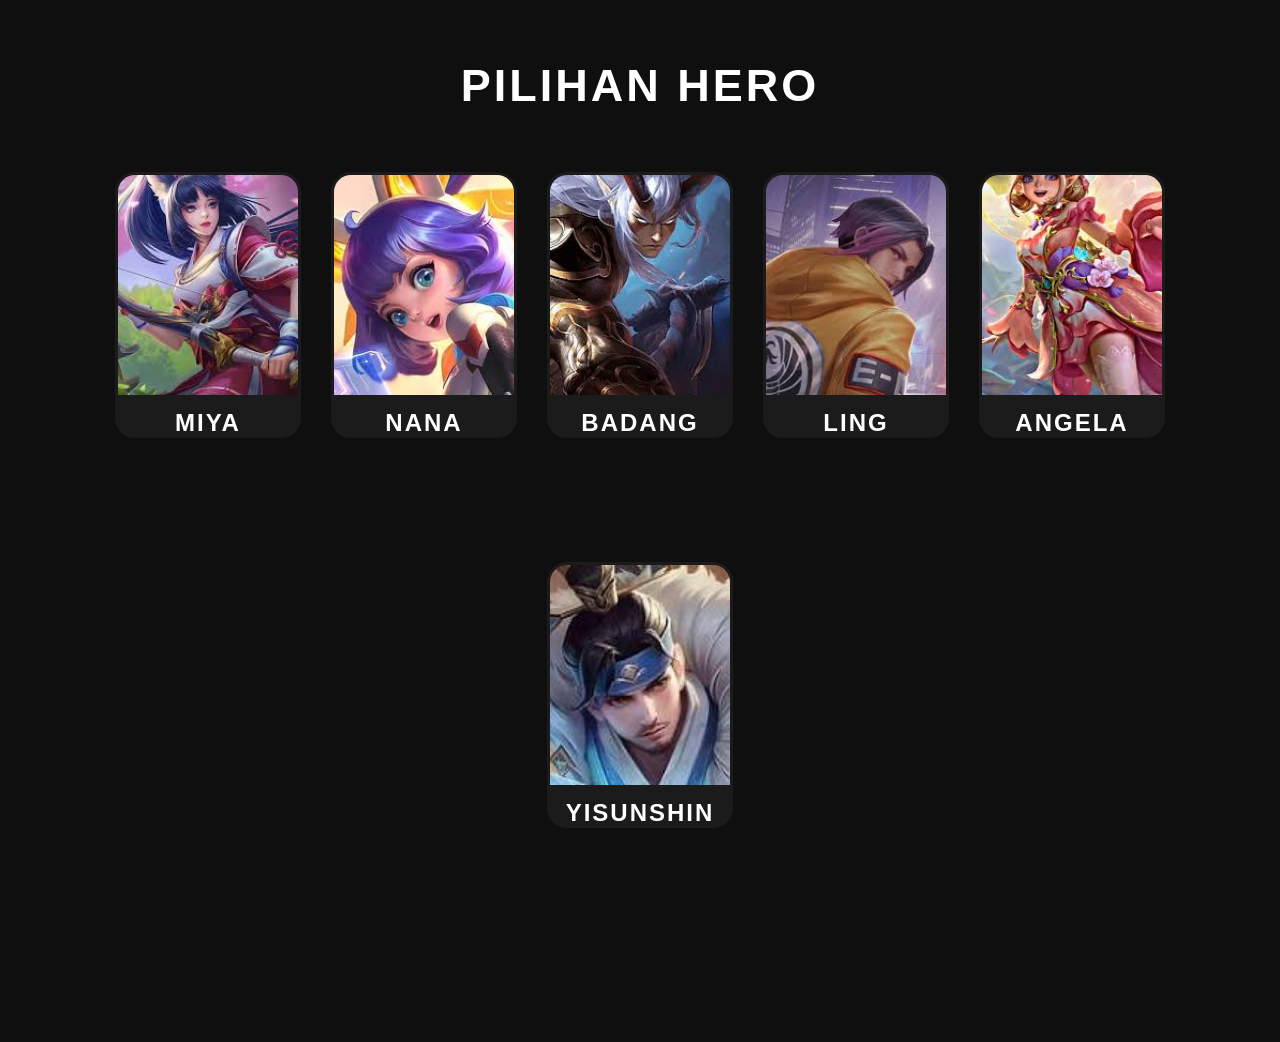
<file: index.html>
<!DOCTYPE html>
<html lang="en">
<head>
    <meta charset="UTF-8">
    <meta name="viewport" content="width=device-width, initial-scale=1.0">
    <title>NVLenn</title>

    <link rel="stylesheet" href="style.css">
</head>
<body>

    <div class="title">

        <h1>PILIHAN HERO</h1>

    </div>


    <div class="heroContainer">

        <!-- HERO 1 -->
        <div class="heroCard" onclick="selectHero('Miya')">

            <img src="[data-uri]">
            
            <h2>MIYA</h2>

        </div>


        <!-- HERO 2 -->
        <div class="heroCard" onclick="selectHero('Nana')">

            <img src="[data-uri]">
            
            <h2>NANA</h2>

        </div>


        <!-- HERO 3 -->
        <div class="heroCard" onclick="selectHero('Badang')">

            <img src="[data-uri]">
            
            <h2>BADANG</h2>

        </div>


        <!-- HERO 4 -->
        <div class="heroCard" onclick="selectHero('Ling')">

            <img src="[data-uri]">
            
            <h2>LING</h2>

        </div>


        <!-- HERO 5 -->
        <div class="heroCard" onclick="selectHero('Angela')">

            <img src="[data-uri]">
            
            <h2>ANGELA</h2>

        </div>

        <!-- HERO 6-->
         <div class="heroCard" onclick="selectHero('Yisunshin')">

            <img src="[data-uri]">

            <h2>YISUNSHIN</h2>
            
         </div>

    </div>


    <script src="script.js"></script>

</body>
</html>
</file>
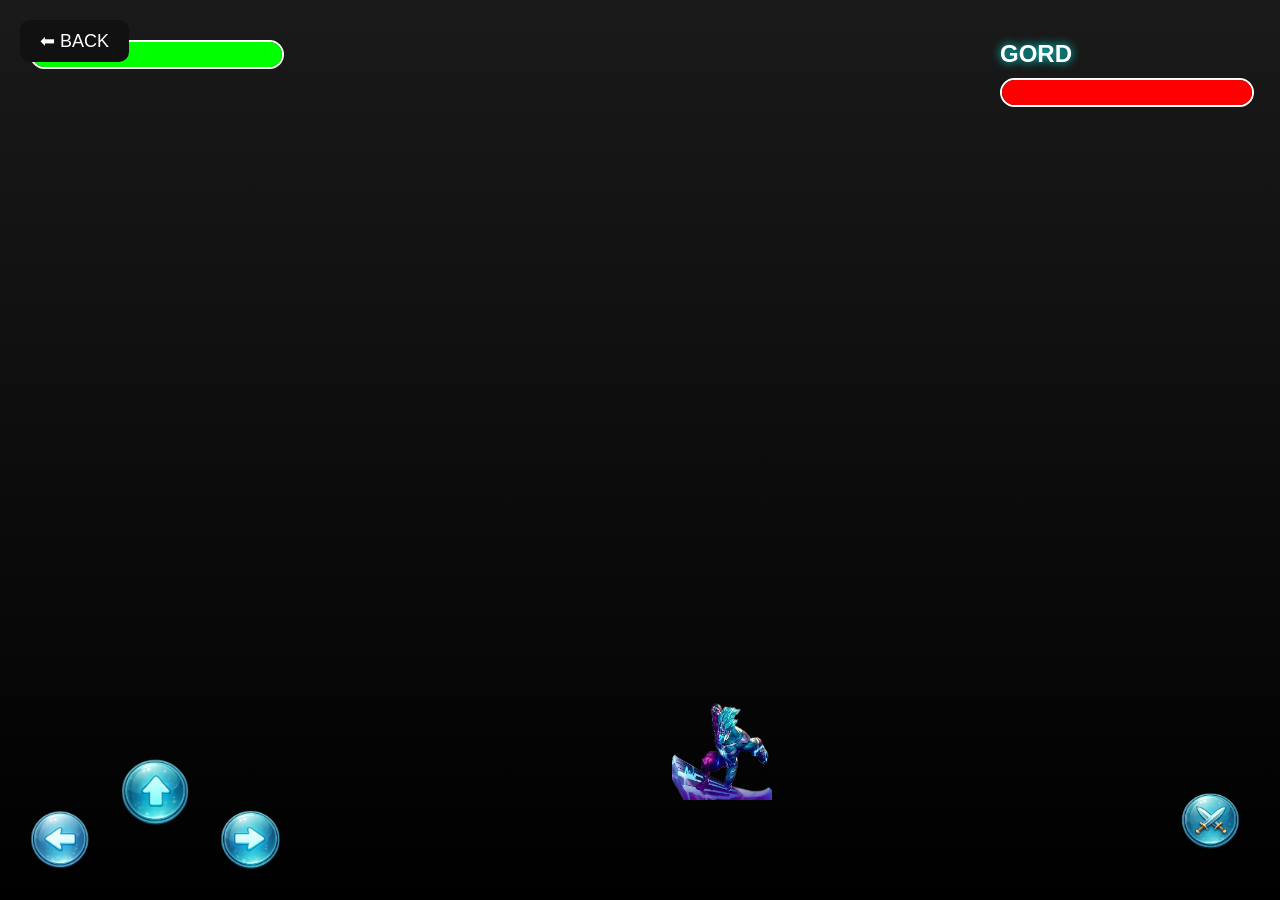
<file: battle.html>
<!DOCTYPE html>
<html lang="en">
<head>

    <meta charset="UTF-8">

    <meta name="viewport" content="width=device-width, initial-scale=1.0">

    <meta name="apple-mobile-web-app-capable" content="yes">

    <meta name="mobile-wb-app-capable" content="yes">

    <meta name="theme-color" content="#000000">

    <title>Battle</title>

    <link rel="stylesheet" href="battle.css">

</head>
<body>

    <!-- BACKGROUND -->
    <div class="bg"></div>


    <!-- TOP UI -->
    <div class="topUI">

        <!-- PLAYER HP -->
        <div class="hpBox">

            <h2 id="heroName">Hero</h2>

            <div class="hpBar">

                <div id="playerHp"></div>

            </div>

        </div>


        <!-- ENEMY HP -->
        <div class="hpBox enemyBox">

            <h2>GORD</h2>

            <div class="hpBar">

                <div id="enemyHp"></div>

            </div>

        </div>

    </div>


    <!-- GAME AREA -->
    <canvas id="game"></canvas>


    <!-- MOBILE CONTROL -->
    <div class="controls">


        <!-- MOVE -->
        <div class="moveBtns">

            <button id="leftBtn" class="control-btn">
                <img src="img/left.png">
            </button>

            <button id="jumpBtn" class="control-btn">
                <img src="img/jump.png">
            </button>

            <button id="rightBtn" class="control-btn">
                <img src="img/right.png">
            </button>

        </div>


        <!-- ATTACK -->
        <button id="attackBtn" class="control-btn">
            <img src="img/attack.png">
        </button>

    </div>


    <!-- BUTTON -->
    <button id="backBtn">

        ⬅ BACK

    </button>


    <script src="battle.js"></script>

</body>
</html>

<!--update-->
</file>
<file: style.css>
body{

    margin:0;

    padding:0;

    background:#0f0f0f;

    font-family:Arial, Helvetica, sans-serif;

    overflow-y:auto;

    overflow-x:hidden;

}


/* JUDUL */

.title{

    width:100%;

    text-align:center;

    padding-top:30px;

}

.title h1{

    color:white;

    font-size:45px;

    letter-spacing:3px;

}


/* HERO CONTAINER */

.heroContainer{

    width:100%;

    min-height:100vh;

    display:flex;

    justify-content:center;

    align-items:flex-start;

    gap:30px;

    flex-wrap:wrap;

    padding:30px;

    box-sizing:border-box;

    padding-bottom:120px;

}


/* CARD HERO */

.heroCard{

    width:180px;

    height:260px;

    background:#1b1b1b;

    border-radius:20px;

    overflow:hidden;

    cursor:pointer;

    transition:0.3s;

    border:3px solid transparent;

}


.heroCard:hover{

    transform:translateY(-10px) scale(1.05);

    border:3px solid cyan;

    box-shadow:0 0 25px cyan;

}


/* GAMBAR HERO */

.heroCard img{

    width:100%;

    height:220px;

    object-fit:cover;

}

.heroCard h2{

    color:white;

    text-align:center;

    margin-top:10px;

    letter-spacing:2px;

}


/* RESPONSIVE HP */

@media (max-width:700px){

    .title h1{

        font-size:30px;

    }

    .heroContainer{

        gap:15px;

        padding:15px;

    }

    .heroCard{

        width:130px;

        height:190px;

    }

}
</file>
<file: battle.css>
html,
body{

    height:100%;

    width:100%;

    margin:0;

    padding:0;

    overflow:hidden;

    height:100%;

    touch-action:none;

    overscroll-behavior:none;

}

body{

    margin:0;

    padding:0;

    overflow:hidden;

    font-family:Arial, Helvetica, sans-serif;

    background:black;

}


/* BACKGROUND */

.bg{

    position:fixed;

    inset:0;

    background:linear-gradient(to bottom, #1a1a1a, #000);

    z-index:-2;

}


/* TOP UI */

.topUI{

    position:fixed;

    top:20px;

    left:0;

    width:100%;

    display:flex;

    justify-content:space-between;

    padding:0 30px;

    box-sizing:border-box;

    z-index:10;

}


/* HP BOX */

.hpBox{

    width:250px;

}


.hpBox h2{

    color:white;

    margin-bottom:10px;

    text-shadow:0 0 10px cyan;

}


/* HP BAR */

.hpBar{

    width:100%;

    height:25px;

    background:#333;

    border-radius:20px;

    overflow:hidden;

    border:2px solid white;

}


/* PLAYER HP */

#playerHp{

    width:100%;

    height:100%;

    background:lime;

    transition:0.2s;

}


/* ENEMY HP */

#enemyHp{

    width:100%;

    height:100%;

    background:red;

    transition:0.2s;

}


/* CANVAS */

#game{

    position: fixed;

    top: 0;

    left: 0;

    width: 100vw;

    height: 100vh;

    display: block;

    touch-action: none;

}


/* MOBILE CONTROL */

.controls{

    position:fixed;

    inset:0;

    pointer-events:none;

}


/* MOVE BUTTON */

.moveBtns{

    position:absolute;

    left:20px;

    bottom:20px;

    display:flex;

    align-items:center;

    gap:15px;

    touch-action:none;

    pointer-events:auto;

}


/* BUTTON */
/* JUMP BUTTON */

#jumpBtn{

    transform:translateY(-50px);

}


/* ATTACK */

#attackBtn{

    position:absolute;

    right:30px;

    bottom:40px;

    pointer-events:auto;

}


/* BACK BUTTON */

#backBtn{

    position:fixed;

    top:20px;

    left:20px;

    padding:10px 20px;

    border:none;

    border-radius:10px;

    background:#111;

    color:white;

    font-size:18px;

    z-index:20;

}

.control-btn{

    width:80px;
    height:80px;

    border:none;
    border-radius:50%;

    background:transparent;

    padding:0;

    display:flex;
    justify-content:center;
    align-items:center;

    pointer-events:auto;

    position:relative;

    z-index:100;

    touch-action:none;
}

.control-btn img{

    width:100%;
    height:100%;

    object-fit:contain;
    pointer-events:none;

    user-select:none;
    -webkit-user-drag:none;
    -webkit-touch-callout:none;
}


/* RESPONSIVE */

@media (max-width:700px){

    .hpBox{

        width:140px;

    }

    .hpBox h2{

        font-size:16px;

    }

    .control-btn{

        width:60px;

        height:60px;

    }

}
</file>
